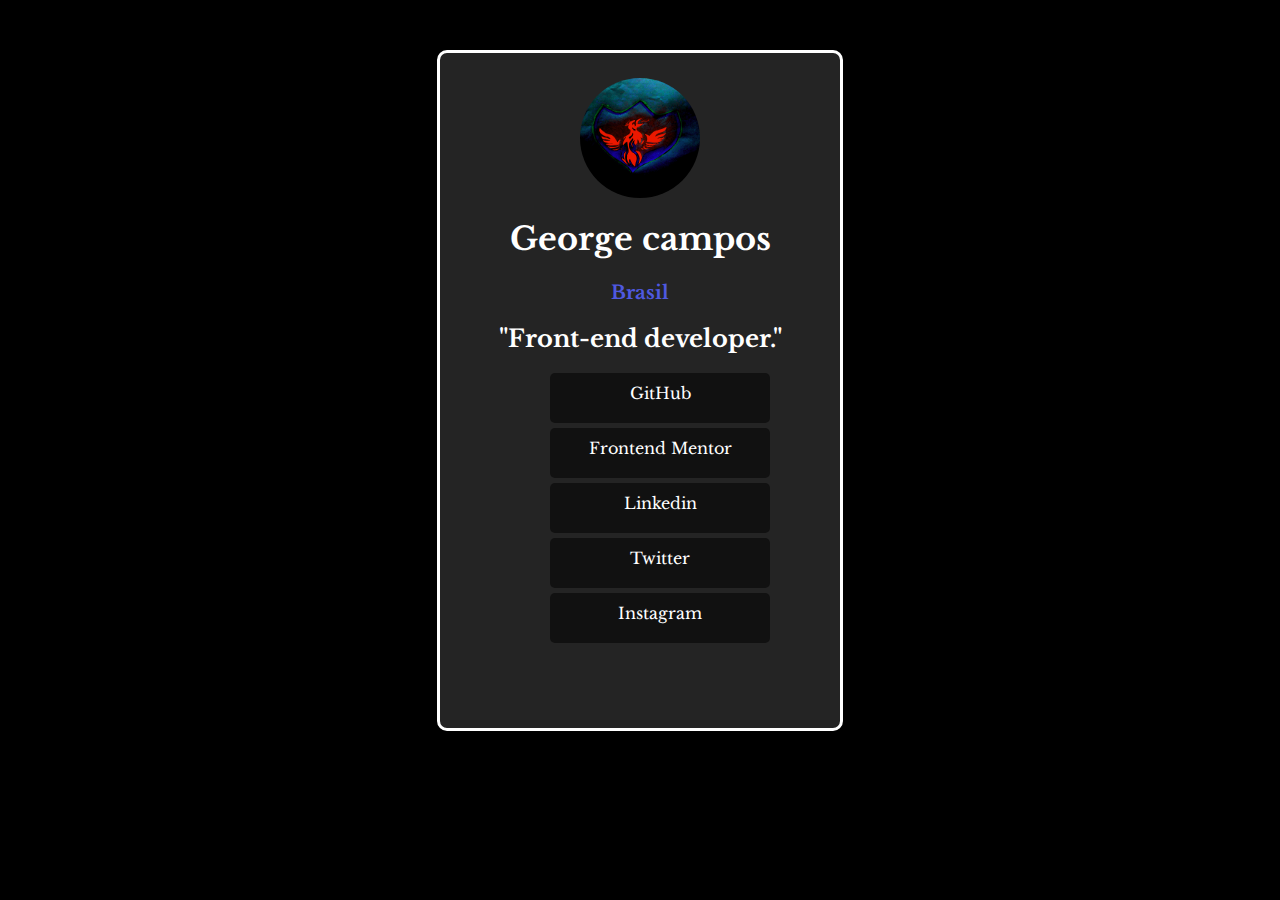
<file: treino019/index.html>
<!DOCTYPE html>
<html lang="pt-br">
<head>
    <meta charset="UTF-8">
    <meta name="viewport" content="width=device-width, initial-scale=1.0">
    <title>formulario</title>
    <link rel="stylesheet" href="css/reset.css">
    <link rel="stylesheet" href="css/estilo.css">
</head>
<body>
     <main>
        <img src="imagems/20230513_114013.jpg" alt="imagem do desenvolvedor william">
        <h1>George campos</h1>
        <h3>Brasil</h3>
        <h2>"Front-end developer."</h2>
        <ul>
            <li>GitHub</li>
            <li>Frontend Mentor</li>
            <li>Linkedin</li>
            <li>Twitter</li>
            <li>Instagram</li>
        </ul>
     </main>
</body>
</html>
</file>
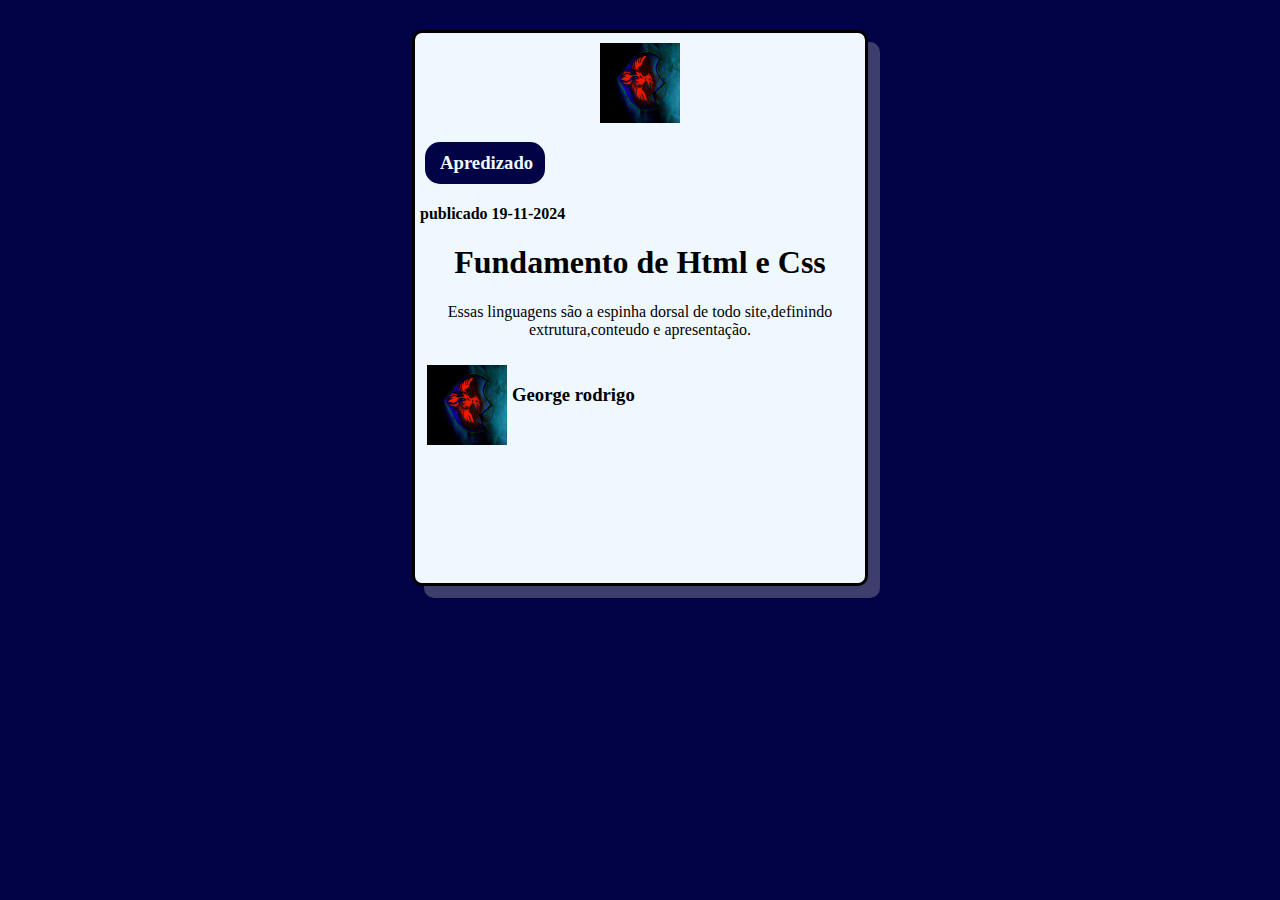
<file: treino020/index.html>
<!DOCTYPE html>
<html lang="pt-br">
<head>
    <meta charset="UTF-8">
    <meta name="viewport" content="width=device-width, initial-scale=1.0">
    <title>desafio 20</title>
    <link rel="stylesheet" href="css/reset.css">
    <link rel="stylesheet" href="css/estilo.css">
</head>
<body>
    <main>
        <img src="imagens/fenix.jpg" alt="imagem ilustrativa">
        <h3 class="destaque">Apredizado</h3>
        <h4>publicado 19-11-2024</h4>
        <h1>Fundamento de Html e Css</h1>
        <p>Essas linguagens são a espinha dorsal de todo site,definindo extrutura,conteudo e apresentação.</p>
        <div>
           <img class="logo"src="imagens/fenix.jpg" alt="desenvolvedor do site">
           <h3>George rodrigo</h3>
        </div>
    </main>
</body>
</html>
</file>
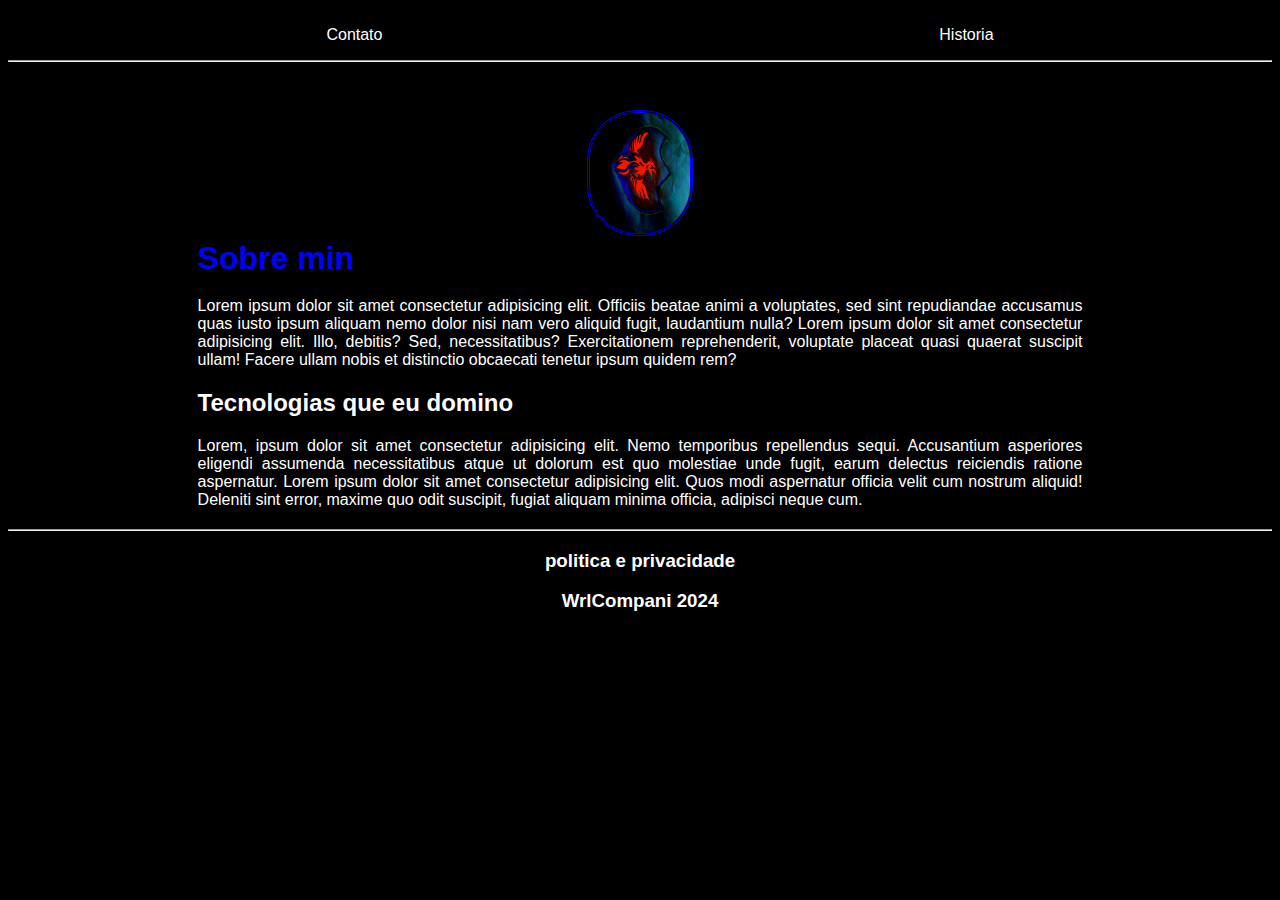
<file: treino025/index.html>
<!DOCTYPE html>
<html lang="pt-br">
<head>
    <meta charset="UTF-8">
    <meta name="viewport" content="width=device-width, initial-scale=1.0">
    <title>meu portifolio</title>
    <link rel="stylesheet" href="css/estilo.css">
    <style>
        body{
            background-color: black;
            color: white;
            font-family: Arial, Helvetica, sans-serif;
        }
        ul{
            display: flex;
            list-style-type: none ;
        }
        li{
            margin: auto;
            padding-top: 10px;   
        }
        .imagem{
            padding-top: 40px;
            text-align: center;
        }
        img{
            width: 100px;
            height: 120px;
            border-radius: 50px;
            border-style: double;
            border-color: blue;
        }
        h1{
            color: blue;
            margin: 0px 15%;
            
        }
        p{
            width: 70%;
            margin: 20px auto;
            text-align: justify;
        }
        h2{
            margin: 0px 15%;
        }
        h3{
            text-align: center;
            
        }
    </style>
</head>
<body>
    <nav>
        <ul>
            <li><a href="contato.html">Contato</a></li>
            <li><a href="historia.html">Historia</a></li>
        </ul>
        <hr>
    </nav>
    <header>
        <div class="imagem">
            <img src="image/fenix.jpg" alt="william da rocha lima ">
        </div>
    </header>
    <main>
        <article>
            <h1>Sobre min</h1>
            <p>Lorem ipsum dolor sit amet consectetur adipisicing elit. Officiis beatae animi a voluptates, sed sint repudiandae accusamus quas iusto ipsum aliquam nemo dolor nisi nam vero aliquid fugit, laudantium nulla? Lorem ipsum dolor sit amet consectetur adipisicing elit. Illo, debitis? Sed, necessitatibus? Exercitationem reprehenderit, voluptate placeat quasi quaerat suscipit ullam! Facere ullam nobis et distinctio obcaecati tenetur ipsum quidem rem?</p>
        </article>
        <article>
            <h2>Tecnologias que eu domino</h2>
            <p>Lorem, ipsum dolor sit amet consectetur adipisicing elit. Nemo temporibus repellendus sequi. Accusantium asperiores eligendi assumenda necessitatibus atque ut dolorum est quo molestiae unde fugit, earum delectus reiciendis ratione aspernatur. Lorem ipsum dolor sit amet consectetur adipisicing elit. Quos modi aspernatur officia velit cum nostrum aliquid! Deleniti sint error, maxime quo odit suscipit, fugiat aliquam minima officia, adipisci neque cum.</p>
        </article>
    </main>
     <footer>
        <hr>
        <h3>politica e privacidade</h3>
        <h3>WrlCompani 2024</h3>
     </footer>
</body>
</html>
</file>
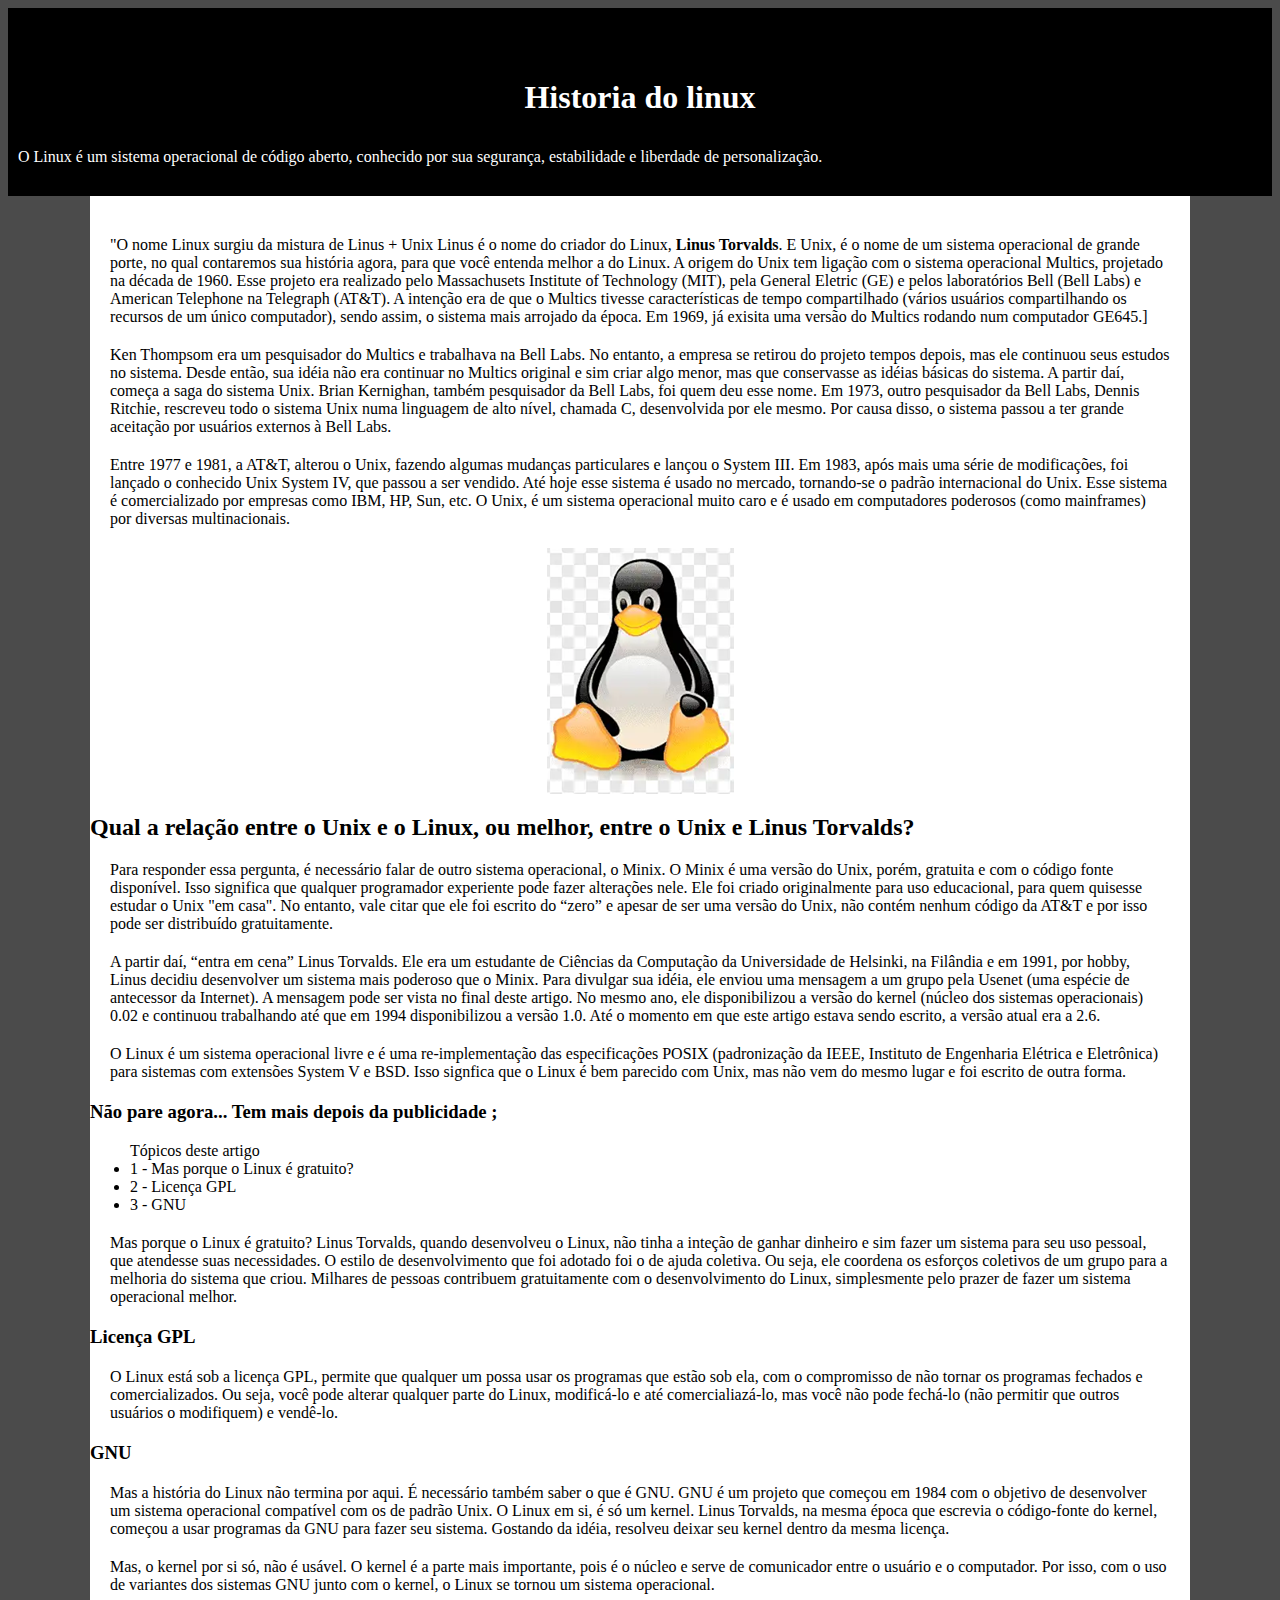
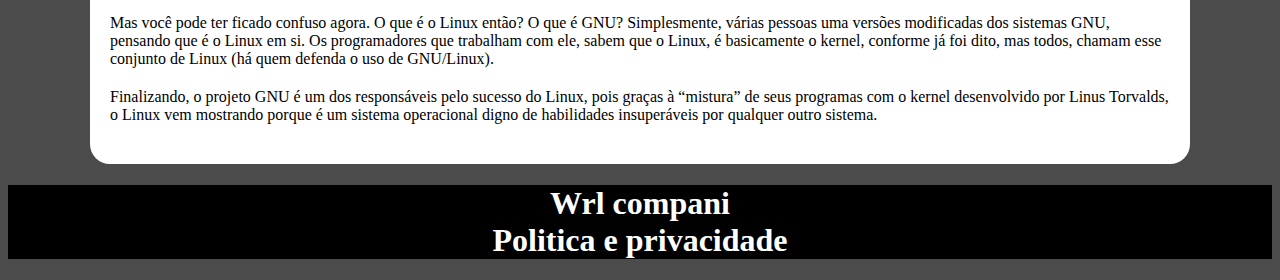
<file: treino031/index.html>
<!DOCTYPE html>
<html lang="pt-br">
<head>
    <meta charset="UTF-8">
    <meta name="viewport" content="width=device-width, initial-scale=1.0">
    <title>curiosidade do linux</title>
    <link rel="stylesheet" href="estilo/esti.css">
    
</head>
<body>
    <header>
        <h1>Historia do linux</h1>
        <p>O Linux é um sistema operacional de código aberto, conhecido por sua segurança, estabilidade e liberdade de personalização.</p>
    </header>
    <main>
        <section>
            <p>"O nome Linux surgiu da mistura de Linus + Unix Linus é o nome do criador do Linux, <strong>Linus Torvalds</strong>. E Unix, é o nome de um sistema operacional de grande porte, no qual contaremos sua história agora, para que você entenda melhor a do Linux.

            A origem do Unix tem ligação com o sistema operacional Multics, projetado na década de 1960. Esse projeto era realizado pelo Massachusets Institute of Technology (MIT), pela General Eletric (GE) e pelos laboratórios Bell (Bell Labs) e American Telephone na Telegraph (AT&T). A intenção era de que o Multics tivesse características de tempo compartilhado (vários usuários compartilhando os recursos de um único computador), sendo assim, o sistema mais arrojado da época. Em 1969, já exisita uma versão do Multics rodando num computador GE645.]</p>
            <p>    
            Ken Thompsom era um pesquisador do Multics e trabalhava na Bell Labs. No entanto, a empresa se retirou do projeto tempos depois, mas ele continuou seus estudos no sistema. Desde então, sua idéia não era continuar no Multics original e sim criar algo menor, mas que conservasse as idéias básicas do sistema. A partir daí, começa a saga do sistema Unix. Brian Kernighan, também pesquisador da Bell Labs, foi quem deu esse nome.

            Em 1973, outro pesquisador da Bell Labs, Dennis Ritchie, rescreveu todo o sistema Unix numa linguagem de alto nível, chamada C, desenvolvida por ele mesmo. Por causa disso, o sistema passou a ter grande aceitação por usuários externos à Bell Labs. </p>
            <p>    
            Entre 1977 e 1981, a AT&T, alterou o Unix, fazendo algumas mudanças particulares e lançou o System III. Em 1983, após mais uma série de modificações, foi lançado o conhecido Unix System IV, que passou a ser vendido. Até hoje esse sistema é usado no mercado, tornando-se o padrão internacional do Unix. Esse sistema é comercializado por empresas como IBM, HP, Sun, etc. O Unix, é um sistema operacional muito caro e é usado em computadores poderosos (como mainframes) por diversas multinacionais.</p>

            <img class="logolinux" src="imagem/linux m.png" alt="logo do sistema operacional linux">

            <h2>Qual a relação entre o Unix e o Linux, ou melhor, entre o Unix e Linus Torvalds?</h2>
            <p>Para responder essa pergunta, é necessário falar de outro sistema operacional, o Minix. O Minix é uma versão do Unix, porém, gratuita e com o código fonte disponível. Isso significa que qualquer programador experiente pode fazer alterações nele. Ele foi criado originalmente para uso educacional, para quem quisesse estudar o Unix "em casa". No entanto, vale citar que ele foi escrito do “zero” e apesar de ser uma versão do Unix, não contém nenhum código da AT&T e por isso pode ser distribuído gratuitamente.</p>
            <p>        
            A partir daí, “entra em cena” Linus Torvalds. Ele era um estudante de Ciências da Computação da Universidade de Helsinki, na Filândia e em 1991, por hobby, Linus decidiu desenvolver um sistema mais poderoso que o Minix. Para divulgar sua idéia, ele enviou uma mensagem a um grupo pela Usenet (uma espécie de antecessor da Internet). A mensagem pode ser vista no final deste artigo. No mesmo ano, ele disponibilizou a versão do kernel (núcleo dos sistemas operacionais) 0.02 e continuou trabalhando até que em 1994 disponibilizou a versão 1.0. Até o momento em que este artigo estava sendo escrito, a versão atual era a 2.6. </p>
            <p>
            O Linux é um sistema operacional livre e é uma re-implementação das especificações POSIX (padronização da IEEE, Instituto de Engenharia Elétrica e Eletrônica) para sistemas com extensões System V e BSD. Isso signfica que o Linux é bem parecido com Unix, mas não vem do mesmo lugar e foi escrito de outra forma.</p>


            <h3>Não pare agora... Tem mais depois da publicidade ;</h3>

            <ul>Tópicos deste artigo
                <li>1 - Mas porque o Linux é gratuito? </li>
                <li>2 - Licença GPL </li>
                <li>3 - GNU </li>
            </ul>
            <p>
            Mas porque o Linux é gratuito?
            Linus Torvalds, quando desenvolveu o Linux, não tinha a inteção de ganhar dinheiro e sim fazer um sistema para seu uso pessoal, que atendesse suas necessidades. O estilo de desenvolvimento que foi adotado foi o de ajuda coletiva. Ou seja, ele coordena os esforços coletivos de um grupo para a melhoria do sistema que criou. Milhares de pessoas contribuem gratuitamente com o desenvolvimento do Linux, simplesmente pelo prazer de fazer um sistema operacional melhor. </p>

            <h3>Licença GPL </h3>
            <p>O Linux está sob a licença GPL, permite que qualquer um possa usar os programas que estão sob ela, com o compromisso de não tornar os programas fechados e comercializados. Ou seja, você pode alterar qualquer parte do Linux, modificá-lo e até comercialiazá-lo, mas você não pode fechá-lo (não permitir que outros usuários o modifiquem) e vendê-lo.</p>

            <h3>GNU </h3>
            <p>Mas a história do Linux não termina por aqui. É necessário também saber o que é GNU. GNU é um projeto que começou em 1984 com o objetivo de desenvolver um sistema operacional compatível com os de padrão Unix. O Linux em si, é só um kernel. Linus Torvalds, na mesma época que escrevia o código-fonte do kernel, começou a usar programas da GNU para fazer seu sistema. Gostando da idéia, resolveu deixar seu kernel dentro da mesma licença.</p>

            <p>Mas, o kernel por si só, não é usável. O kernel é a parte mais importante, pois é o núcleo e serve de comunicador entre o usuário e o computador. Por isso, com o uso de variantes dos sistemas GNU junto com o kernel, o Linux se tornou um sistema operacional. </p>

            <p>Mas você pode ter ficado confuso agora. O que é o Linux então? O que é GNU? Simplesmente, várias pessoas uma versões modificadas dos sistemas GNU, pensando que é o Linux em si. Os programadores que trabalham com ele, sabem que o Linux, é basicamente o kernel, conforme já foi dito, mas todos, chamam esse conjunto de Linux (há quem defenda o uso de GNU/Linux).</p>

            <p>Finalizando, o projeto GNU é um dos responsáveis pelo sucesso do Linux, pois graças à “mistura” de seus programas com o kernel desenvolvido por Linus Torvalds, o Linux vem mostrando porque é um sistema operacional digno de habilidades insuperáveis por qualquer outro sistema.</p>
        </section>
    </main>
    <footer>
        <h1>Wrl compani <br> Politica e privacidade</h1>
    </footer>
</body>
</html>
</file>
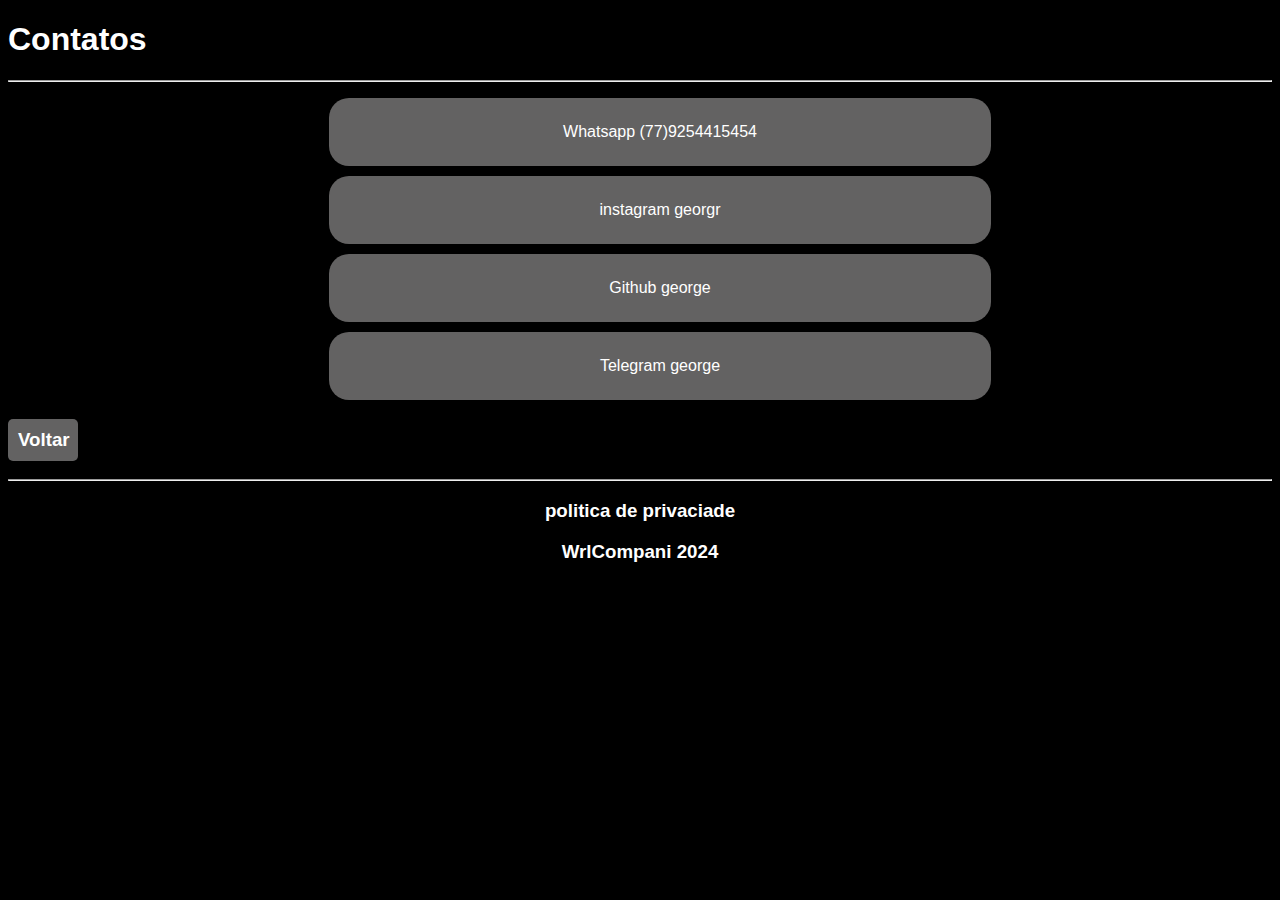
<file: treino025/contato.html>
<!DOCTYPE html>
<html lang="pt-br">
<head>
    <meta charset="UTF-8">
    <meta name="viewport" content="width=device-width, initial-scale=1.0">
    <title>Document</title>
    <link rel="stylesheet" href="css/estilo.css">
    
    <style>
        ul{
            list-style-type: none;
        }
        li{
           width:50% ;
           background-color: #636262;
           padding: 25px;
           border-radius: 20px;
           margin-top: 10px;
           text-align: center;
           margin-left: auto;
           margin-right: auto;
        }
        h3{
            width: 50px;
            border-radius: 5px;
            background-color:#636262 ;
            padding: 10px;
        }
        .cabeçalho{
            width: 100%;
            background: black;
            color: white;
            padding: 0px;
            text-align: center;
        }
    </style>
</head>
<body>
    <header>
        <h1>Contatos</h1>
        <hr>
    </header>
    <main>
        <div class="lista">
            <ul>
                <li>Whatsapp (77)9254415454</li>
                <li> instagram georgr</li>
                <li>Github george</li>
                <li>Telegram george</li>
            </ul>
        </div>
        <h3><a href="index.html">Voltar</a></h3>
    </main>
    <footer>
        <hr>
        <h3 class="cabeçalho">politica de privaciade</h3>
        <h3 class="cabeçalho">WrlCompani 2024</h3>
    </footer>
</body>
</html>
</file>
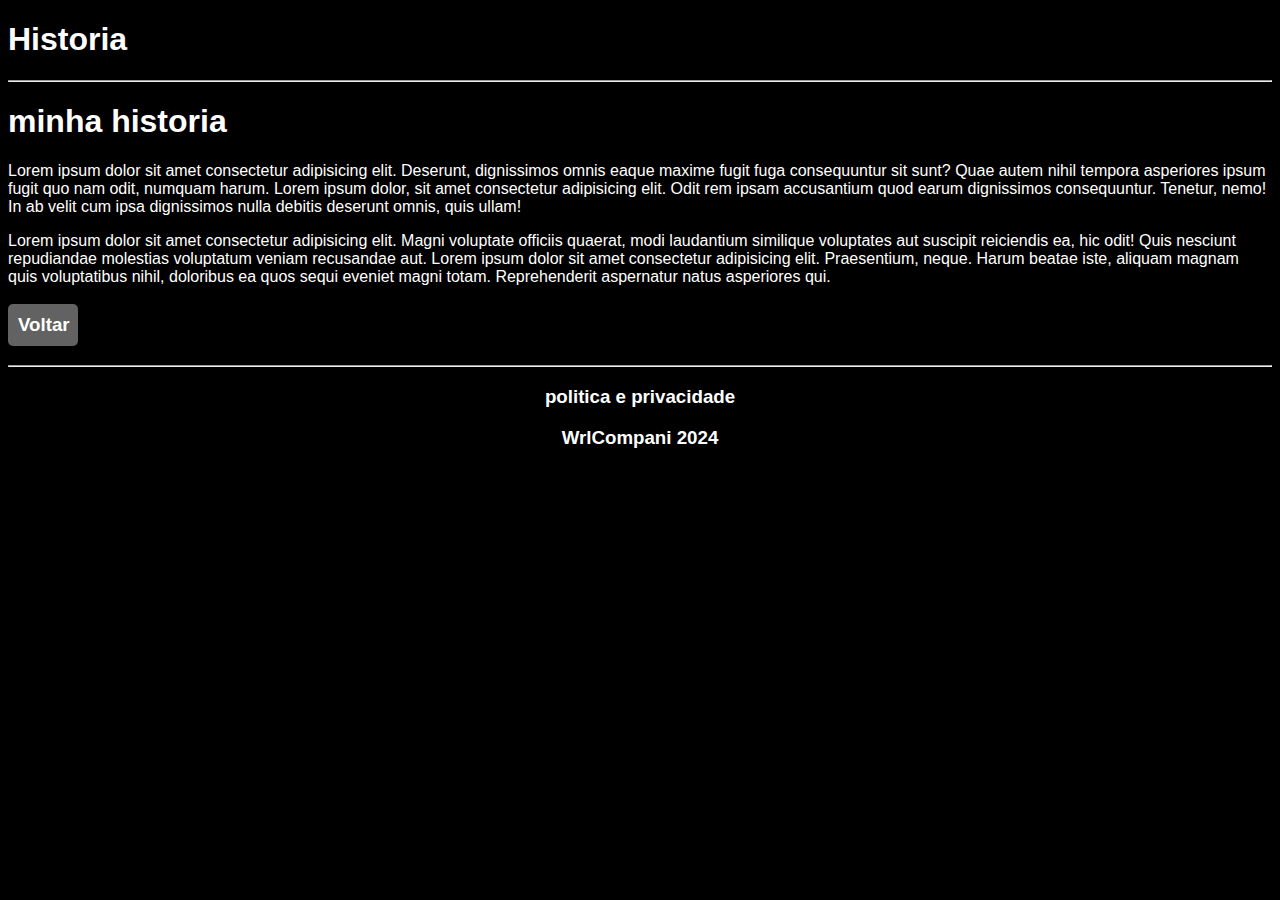
<file: treino025/historia.html>
<!DOCTYPE html>
<html lang="pt-br">
<head>
    <meta charset="UTF-8">
    <meta name="viewport" content="width=device-width, initial-scale=1.0">
    <title>Document</title>
    <link rel="stylesheet" href="css/estilo.css">
    <style>
        h3{
            width: 50px;
            border-radius: 5px;
            background-color:#636262 ;
            padding: 10px;
        }
        .rodape{
            background-color: black;
            width: 100%;
            text-align: center;
            padding: 0px;

        }
    </style>
</head>
<body>
    <header>
        <h1>Historia</h1>
        <hr>
    </header>
    <main>
        <section>
            <h1>minha historia</h1>
            <p>Lorem ipsum dolor sit amet consectetur adipisicing elit. Deserunt, dignissimos omnis eaque maxime fugit fuga consequuntur sit sunt? Quae autem nihil tempora asperiores ipsum fugit quo nam odit, numquam harum. Lorem ipsum dolor, sit amet consectetur adipisicing elit. Odit rem ipsam accusantium quod earum dignissimos consequuntur. Tenetur, nemo! In ab velit cum ipsa dignissimos nulla debitis deserunt omnis, quis ullam!</p>
            <p>Lorem ipsum dolor sit amet consectetur adipisicing elit. Magni voluptate officiis quaerat, modi laudantium similique voluptates aut suscipit reiciendis ea, hic odit! Quis nesciunt repudiandae molestias voluptatum veniam recusandae aut. Lorem ipsum dolor sit amet consectetur adipisicing elit. Praesentium, neque. Harum beatae iste, aliquam magnam quis voluptatibus nihil, doloribus ea quos sequi eveniet magni totam. Reprehenderit aspernatur natus asperiores qui.</p>
        </section>
        <h3><a href="index.html">Voltar</a></h3>
    </main>
    <footer>
        <hr>
        <h3 class="rodape">politica e privacidade</h3>
        <h3 class="rodape">WrlCompani 2024</h3>
    </footer>
</body>
</html>
</file>
<file: treino019/css/estilo.css>
@charset "UTF-8";

@import url('https://fonts.googleapis.com/css2?family=Bungee+Shade&family=Libre+Baskerville:ital,wght@0,400;0,700;1,400&family=Noto+Serif:ital,wght@0,100..900;1,100..900&family=Poppins:ital,wght@0,100;0,200;0,300;0,400;0,500;0,600;0,700;0,800;0,900;1,100;1,200;1,300;1,400;1,500;1,600;1,700;1,800;1,900&family=Work+Sans:ital,wght@0,100..900;1,100..900&display=swap');

body{
    background-color: black;
    color:#ffffff;
}

main{
     display: flexbox;
     width: 400px;
     height: 650px;
     margin: 50px auto; 
     padding-top: 25px;
     background-color: #242424;
     border-radius: 10px;
     padding: auto;
     border-style: solid;
     font-family: "Libre Baskerville",sans-serif;
   
}

h1{
    text-align: center;
}
h3{
    color: #4f59e0;
    text-align: center;
}
h2{
    text-align: center;
}
li{ 
    width: 200px;
    height: 30px;
    text-align: center;
    background-color: #111111;
    border-radius: 5px;
    margin: auto;
    padding: 10px;
    margin-bottom: 5px
    
    
}
ul{
    list-style-type: none;
}
img{
    margin: auto;
    display: block;
    width: 120px;
    height: 120px;
    border-radius: 50%;
}
</file>
<file: treino020/css/estilo.css>
@charset  "UTF-8";
body{
    background-color: #020246;
}
main{
    padding-top: 10px;
    display: flexbox;
    background-color: aliceblue;
    width: 450px;
    height: 540px;
    border-radius: 10px;
    margin:30px auto;
    box-shadow: 12px 12px #3e3e6d;
    border: solid;
}
h1{
    text-align: center;
}

.destaque{
    margin-left:10px ;
    width: 90px;
    padding: 10px 15px;
    background-color: #020246;
    color: aliceblue;
    border-radius: 15px;
}
h4{
    padding-left: 5px;
}

img{
margin: auto;
display: block;
width: 80px;
height: 80px;
}

p{
    text-align: center;
}

.logo{
    margin-left:10px ;
}
div{
    padding-top: 10px;
    padding-left: 2px;
}

div > img{
    float: left;
    padding-right: 5px;
}

div > p{
    padding-left: 10px;
}
</file>
<file: treino025/css/estilo.css>
@charset "UTF-8";

body{
    background-color: black;
    font-family: Arial, Helvetica, sans-serif;
    color: white;
}
a:hover{
    color:blue;           
}
a{
    color: white;
    text-decoration: none;
}
</file>
<file: treino031/estilo/esti.css>
@charset "UTF-8";

*/{
    padding: 0px;
    margin: 0px;
    border: 0px;
}

:root{
   --cor1:#000000;
   --cor2:#ffffff;
   --cor3:#4b4b4b;
}
body{
    background-color: #4b4b4b;
}

header{
    background-color: var(--cor1);
    color: #ffffff;
    padding-bottom: 20px;
    padding-top: 50px;
    border: #000000;
}

header > h1{
    text-align: center;
}

header > p{
    margin-top: 10px;
    padding-top: 10px;
    margin: 10px;
}

nav{
    background-color: var(--cor1);
    padding-bottom: 20px;
}

nav > a{
    text-decoration: none;
    color:var(--cor2);
    margin-left: 10px;
}

main{
    background-color: var(--cor2);
    max-width: 1100px;
    margin: auto;
    border-bottom-left-radius: 20px;
    border-bottom-right-radius:20px ;
    padding:20px 0px 20px 0px;

}
main > section > p{
    margin: 20px;
}

img{
    
    display: block;
    margin: auto;
}

footer{
    background-color: var(--cor1);
    color: var(--cor2);
    text-align: center;
}
</file>
